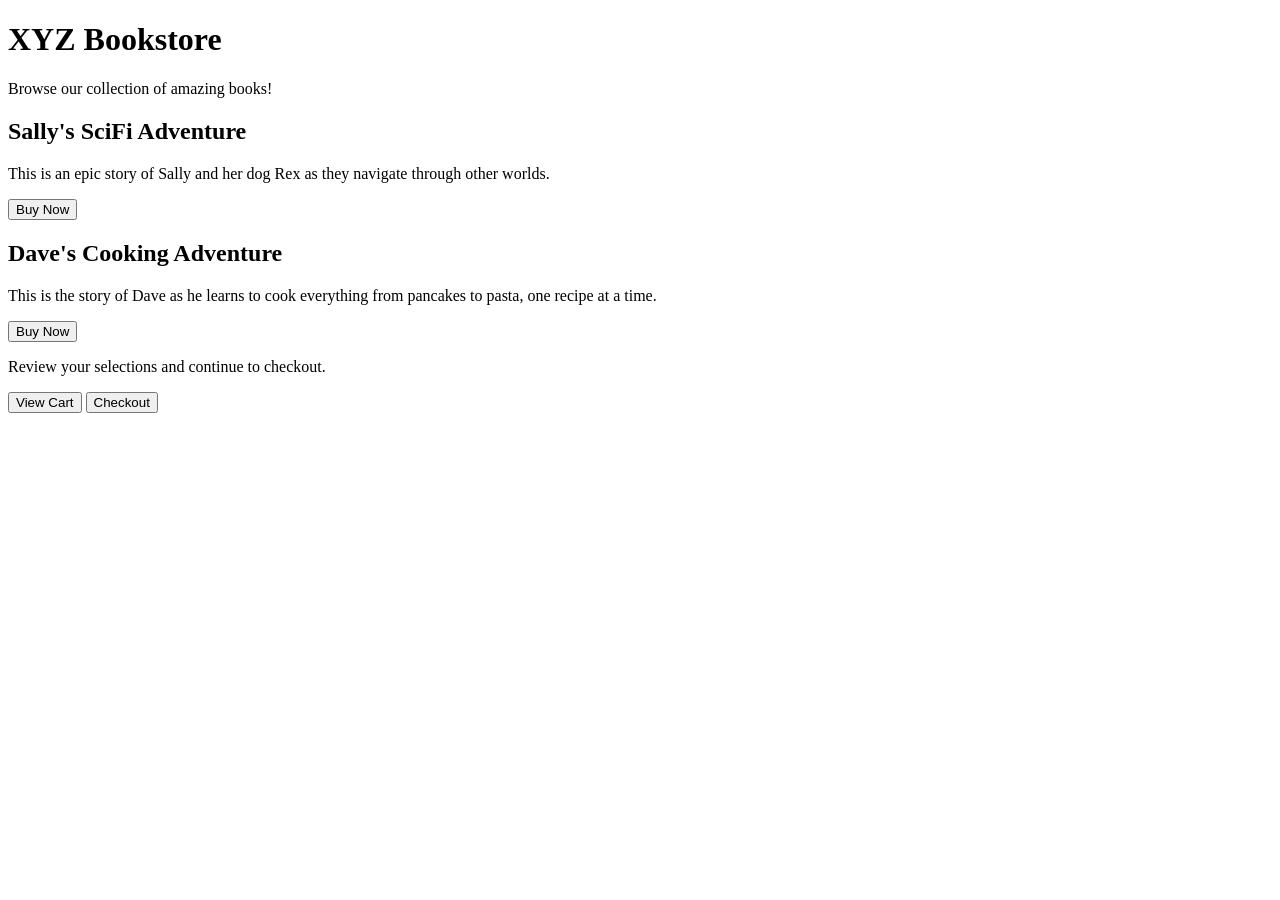
<file: build-a-bookstore-page.html>
<!DOCTYPE html>
<html lang="en">

<head>
    <meta charset="UTF-8">
    <title>XYZ Bookstore Page</title>
</head>

<body>
    <h1>XYZ Bookstore</h1>
    <p>Browse our collection of amazing books!</p>
    <div class="card-container">
        <div class="card" id="sally-adventure-book">
            <h2>Sally's SciFi Adventure</h2>
            <p>This is an epic story of Sally and her dog Rex as they navigate through other worlds.</p>
            <button class="btn">Buy Now</button>
        </div>
        <div class="card" id="dave-cooking-book">
            <h2>Dave's Cooking Adventure</h2>
            <p>This is the story of Dave as he learns to cook everything from pancakes to pasta, one recipe at a time.</p>
            <button class="btn">Buy Now</button>
        </div>
    </div>
    <p>Review your selections and continue to checkout.</p>
    <div class="btn-container">
        <button class="btn" id="view-cart-btn">View Cart</button>
        <button class="btn" id="checkout-btn">Checkout</button>
    </div>
</body>

</html>
</file>
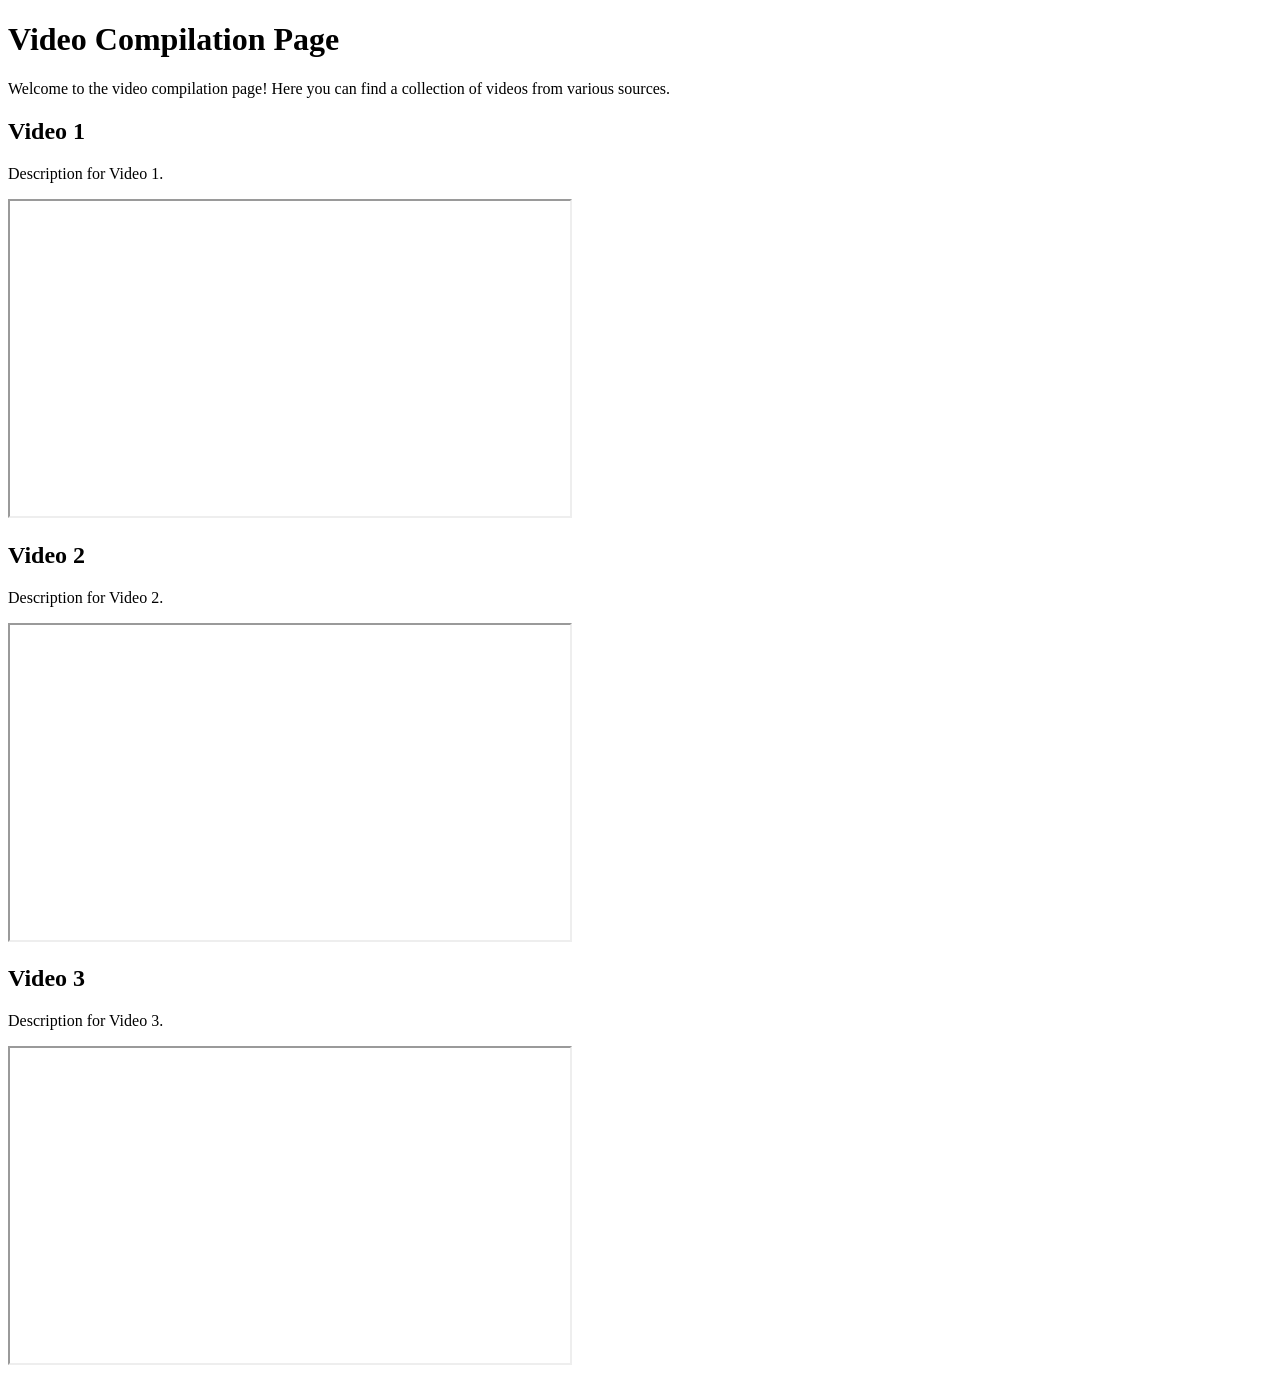
<file: build-a-video-compilation-page.html>
<!DOCTYPE html>
<html lang="en">

<head>
    <meta charset="utf-8">
    <title>Video Compilation Page</title>
</head>

<body>
    <main>
        <h1>Video Compilation Page</h1>
        <p>Welcome to the video compilation page! Here you can find a collection of videos from various sources.</p>
        <section><h2>Video 1</h2><p>Description for Video 1.</p><iframe src="https://www.youtube.com/embed/I0_951_MPE0" title="YouTube video player" width="560" height="315"></iframe></section>
        <section><h2>Video 2</h2><p>Description for Video 2.</p><iframe src="https://www.youtube.com/embed/XKHczmRqq4g?list=RDXKHczmRqq4g" title="YouTube video player" width="560" height="315"></iframe></section>
        <section><h2>Video 3</h2><p>Description for Video 3.</p><iframe src="https://www.youtube.com/embed/9bZkp7q19f0" title="YouTube video player" width="560" height="315"></iframe></section>
    </main>
</body>

</html>
</file>
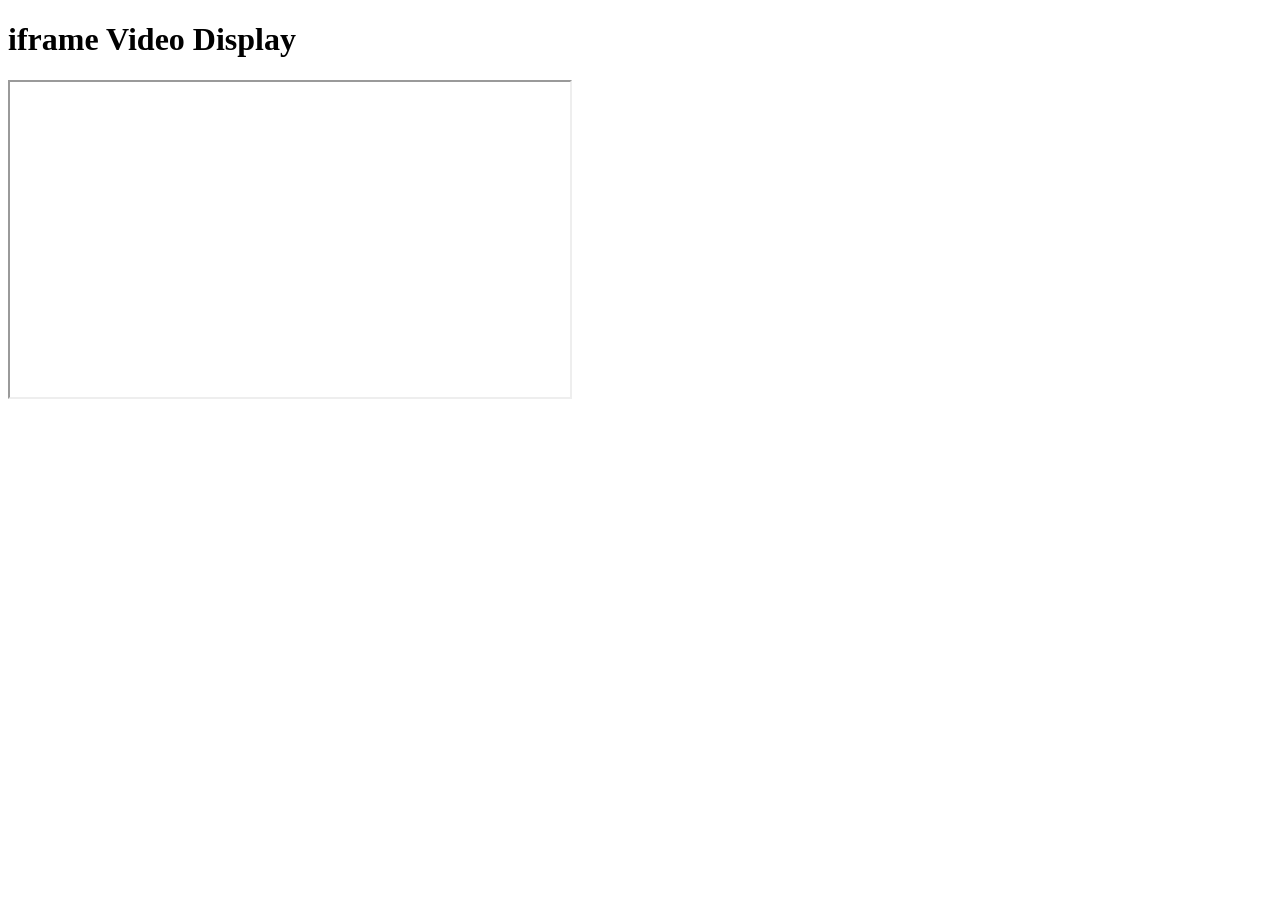
<file: build-a-video-display-using-iframe.html>
<!DOCTYPE html>
<html lang="en">
  <head>
    <meta charset="UTF-8" />
    <meta name="viewport" content="width=device-width, initial-scale=1.0" />
    <title>Display Videos in an iframe</title>
  </head>
  <body>
    <h1>iframe Video Display</h1>
    <iframe
      width="560"
      height="315"
      src="https://www.youtube.com/embed/I0_951_MPE0"
      allow="accelerometer; autoplay; clipboard-write; encrypted-media; gyroscope; web-share;"
      referrerpolicy="strict-origin-when-cross-origin"
      allowfullscreen
    ></iframe>
  </body>
</html>
</file>
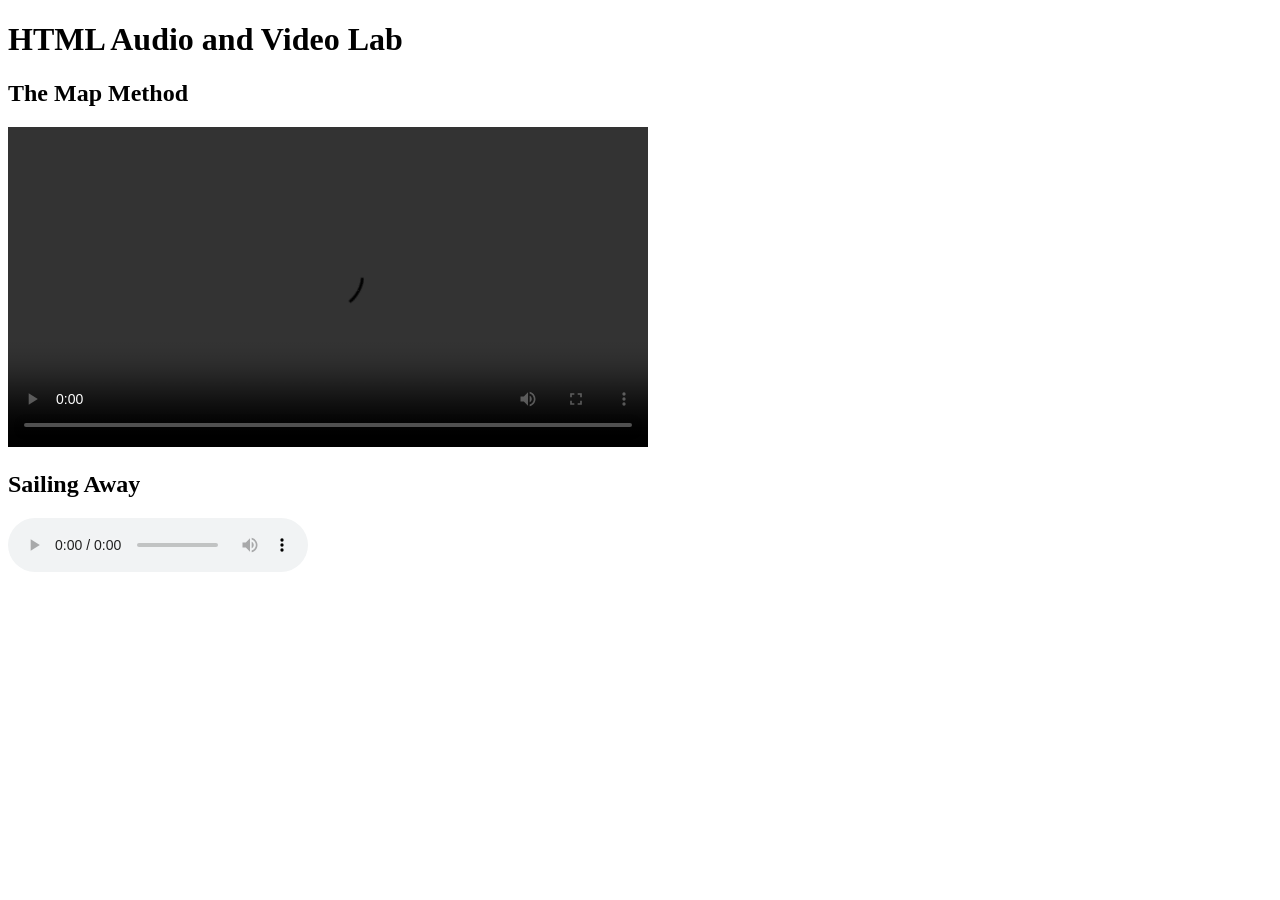
<file: build-an-html-audio-and-video-player.html>
<!DOCTYPE html>
<html lang="en">
<head>
  <meta charset="UTF-8" />
  <meta name="viewport" content="width=device-width, initial-scale=1.0"/>
  <title>HTML Audio and Video Lab</title>
</head>
<body>
    <h1>HTML Audio and Video Lab</h1>
    <section>
        <h2>The Map Method</h2>
        <video controls width="640">
            <source 
            src="https://cdn.freecodecamp.org/curriculum/labs/what-is-the-map-method-and-how-does-it-work.mp4"
            type="video/mp4">
        </video>
    </section>
    <section>
        <h2>Sailing Away</h2>
        <audio controls loop src="https://cdn.freecodecamp.org/curriculum/js-music-player/sailing-away.mp3"></audio>
    </section>
</body>
</html>
</file>
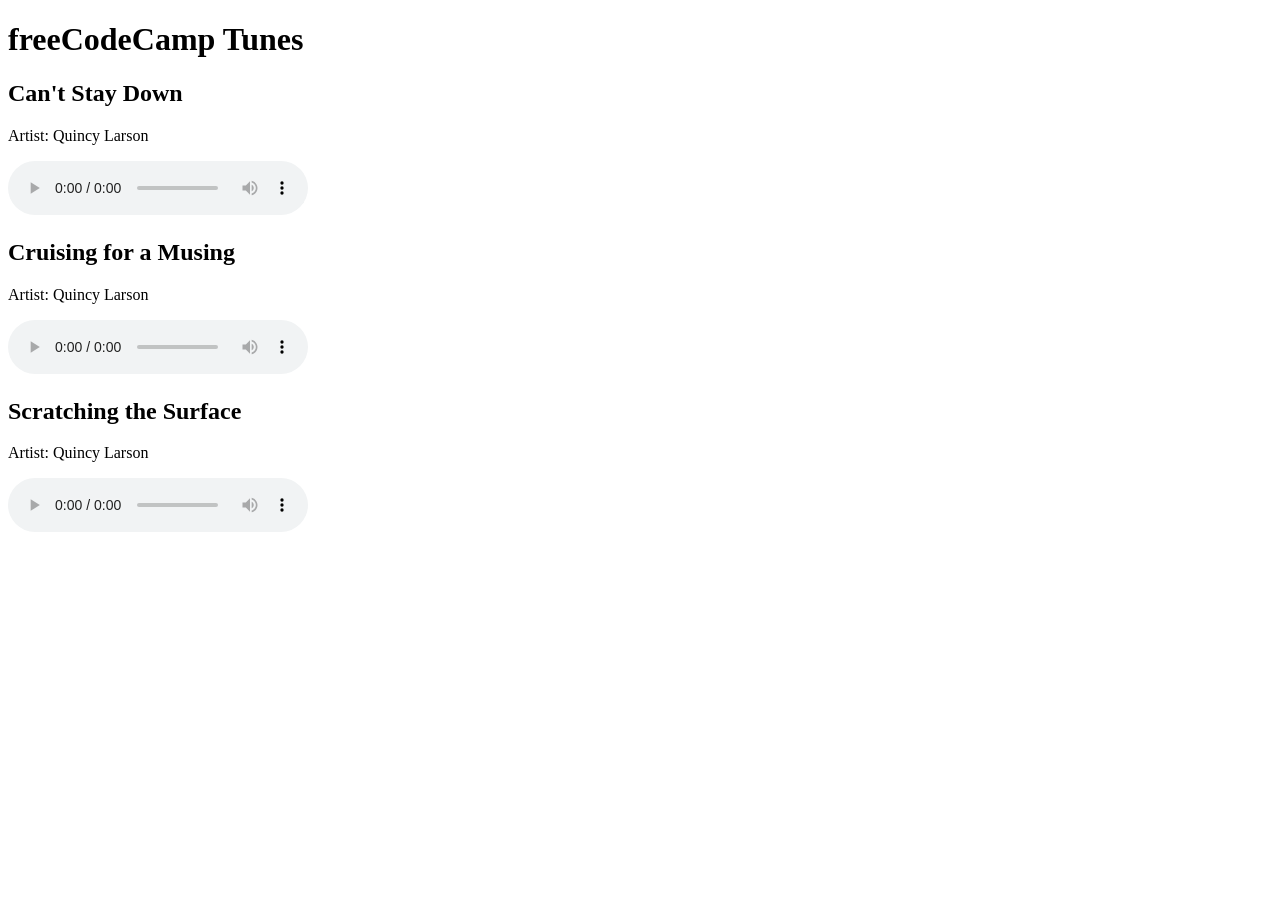
<file: build-an-html-music-player.html>
<!DOCTYPE html>
<html lang="en">
<head>
    <meta charset="UTF-8">
    <meta name="viewport" content="width=device-width, initial-scale=1.0">
    <title>Working with the HTML Audio Element</title>
</head>
<body>
    <h1>
        freeCodeCamp Tunes
    </h1>
    <h2>
        Can't Stay Down
    </h2>
    <p>
        Artist: Quincy Larson
    </p>
    <audio src="https://cdn.freecodecamp.org/curriculum/js-music-player/can't-stay-down.mp3" loop controls></audio>
    <h2>
        Cruising for a Musing
    </h2>
    <p>
        Artist: Quincy Larson
    </p>
    <audio src="https://cdn.freecodecamp.org/curriculum/js-music-player/cruising-for-a-musing.mp3" loop controls></audio>
    <h2>
        Scratching the Surface
    </h2>
    <p>
        Artist: Quincy Larson
    </p>
    <audio src="https://cdn.freecodecamp.org/curriculum/js-music-player/scratching-the-surface.mp3" loop controls></audio>
</body>
</html>
</file>
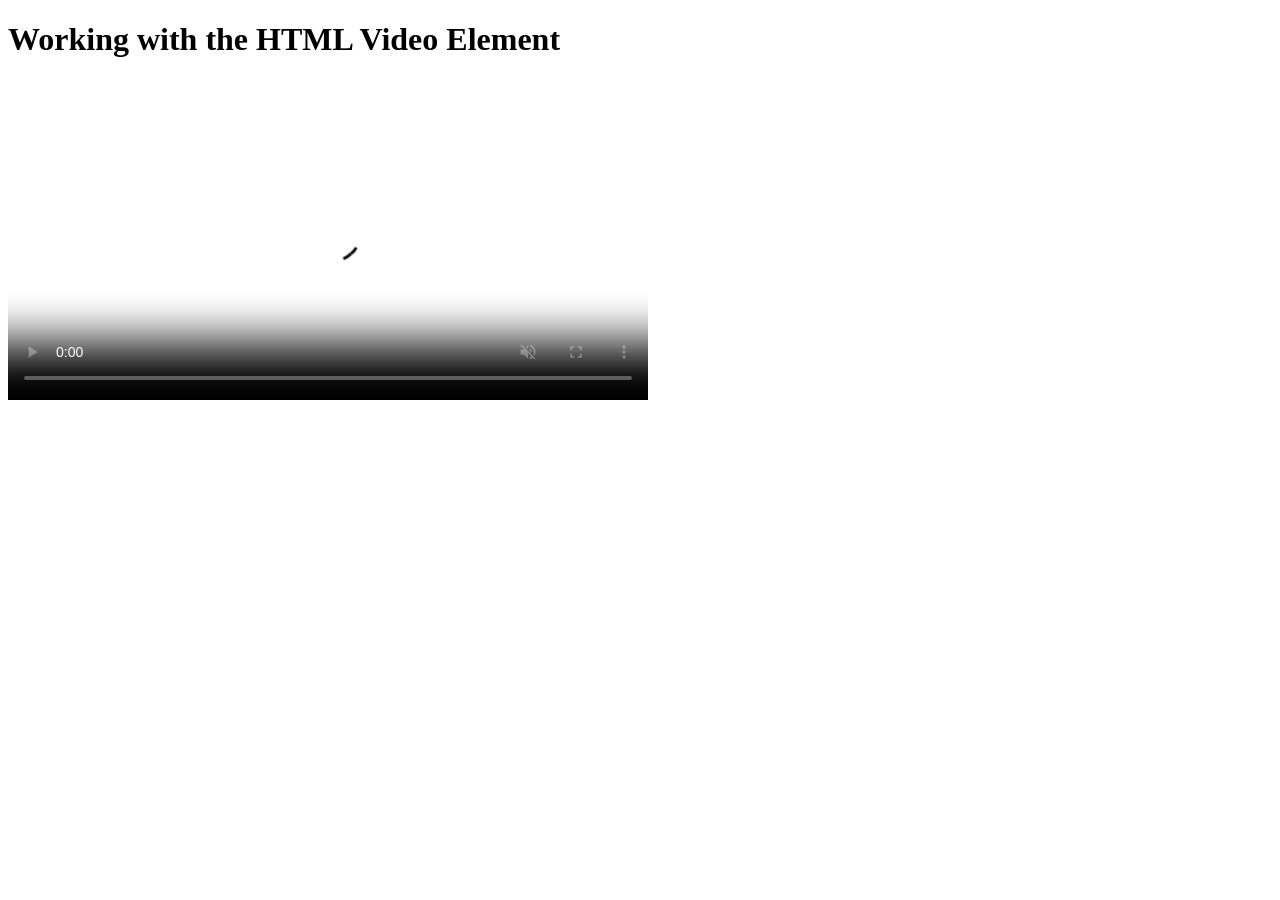
<file: build-an-html-video-player.html>
<!DOCTYPE html>
<html lang="en">
<head>
  <meta charset="UTF-8">
  <meta name="viewport" content="width=device-width, initial-scale=1.0">
  <title>Working with the HTML Video Element</title>
</head>
<body>
  <h1>Working with the HTML Video Element</h1>
  <video
    width="640"
    loop
    controls
    muted
    poster="https://cdn.freecodecamp.org/curriculum/labs/past-event2.jpg"
  >
  <source src="https://cdn.freecodecamp.org/curriculum/labs/what-is-the-map-method-and-how-does-it-work.mp4" type="video/mp4">
  <source src="https://cdn.freecodecamp.org/curriculum/labs/mapmethod.webm" type="video/webm">
  <source src="https://cdn.freecodecamp.org/curriculum/labs/mapmethod.ogg" type="video/ogg">
  <source src="https://cdn.freecodecamp.org/curriculum/labs/mapmethod.mov" type="video/quicktime">
  </video>
</body>
</html>
</file>
